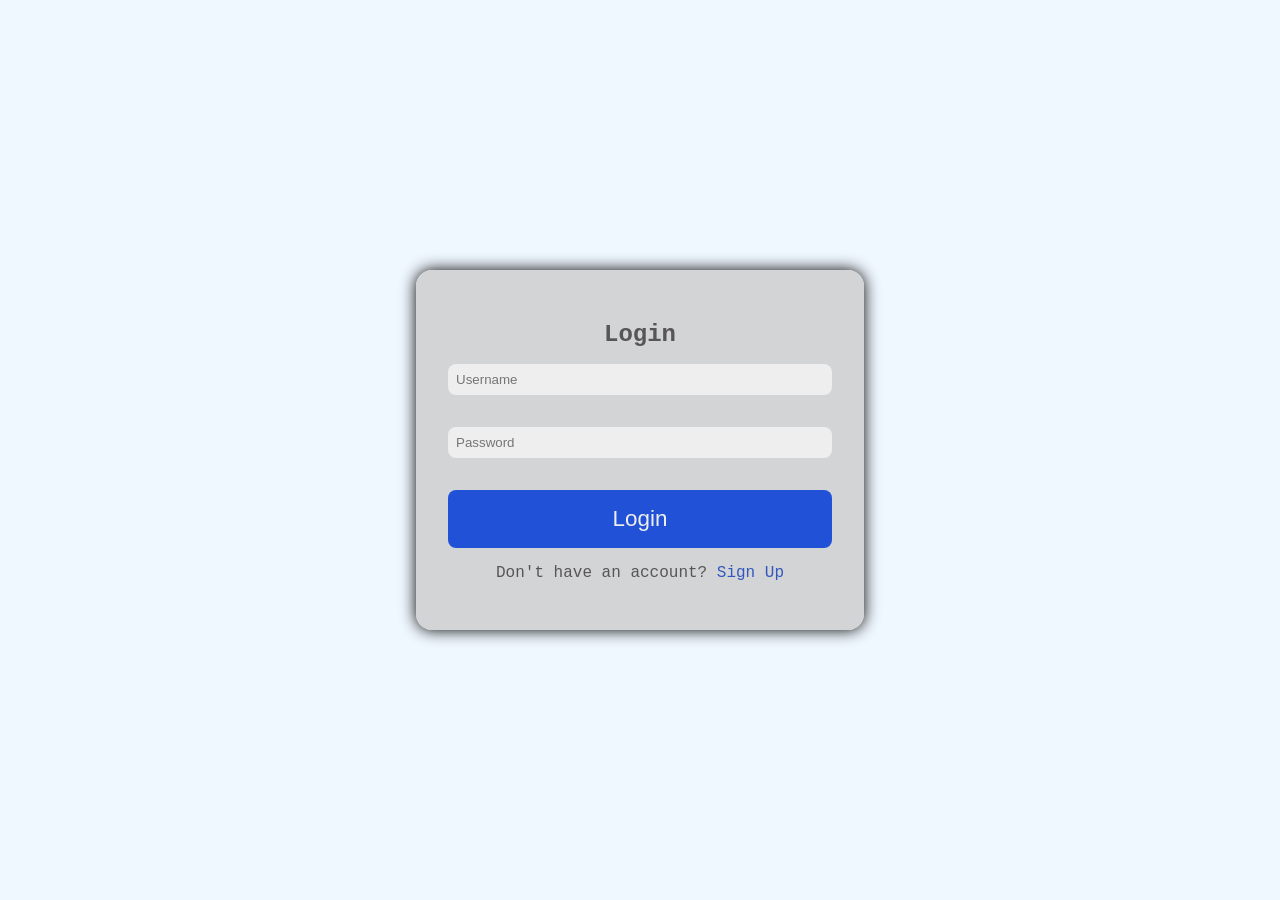
<file: 490project/index.html>
<html>

<head>
    <title>Login</title>
    <link rel="stylesheet" href="login.css">
</head>
<script>

    function HandleLoginResponse(response) {
        var text = JSON.parse(response);
        //	document.getElementById("textResponse").innerHTML = response+"<p>";	
        document.getElementById("textResponse").innerHTML = "response: " + text + "<p>";
    }

    function SendLoginRequest(username, password) {
        var request = new XMLHttpRequest();
        request.open("POST", "login.php", true);
        request.setRequestHeader("Content-Type", "application/x-www-form-urlencoded");
        request.onreadystatechange = function () {

            if ((this.readyState == 4) && (this.status == 200)) {
                HandleLoginResponse(this.responseText);
            }
        }
        //request.send("type=login&uname="+username+"&pword="+password);
    }
</script>



<body>
    <div class="container">
        <div class="form-box" id="login-form">
            <form id="loginForm">
                <h2>Login</h2>

                <input id="username" type="text" name="username" placeholder="Username" required>

                <input id="password" type="password" name="password" placeholder="Password" required>

                <button type="submit">
                    Login
                </button>
            </form>

            <p id="loginMessage"></p>

            <p>
                Don't have an account?
                <a href="signup.html">Sign Up</a>
            </p>
        </div>
    </div>


    <script>
        document.getElementById("loginForm").addEventListener(
            "submit",
            function (event) {

                event.preventDefault();
                console.log("Login button clicked");
                const username =
                    document.getElementById("username").value;

                const password =
                    document.getElementById("password").value;

                const request = new XMLHttpRequest();

                request.open(
                    "POST",
                    "login.php",
                    true
                );

                request.setRequestHeader(
                    "Content-Type",
                    "application/x-www-form-urlencoded"
                );

                request.onreadystatechange = function () {

                    if (
                        this.readyState === 4 &&
                        this.status === 200
                    ) {
                        const response =
                            JSON.parse(this.responseText);

                        if (response.success) {
                            window.location.href =
                                "home.php";
                        }
                        else {
                            document.getElementById(
                                "loginMessage"
                            ).textContent =
                                response.message;
                        }
                    }
                };

                request.send(
                    "type=login" +
                    "&username=" +
                    encodeURIComponent(username) +
                    "&password=" +
                    encodeURIComponent(password)
                );
            }
        );
    </script>

    <script>
        //SendLoginRequest("kehoed","12345");
    </script>



</body>

</html>
</file>
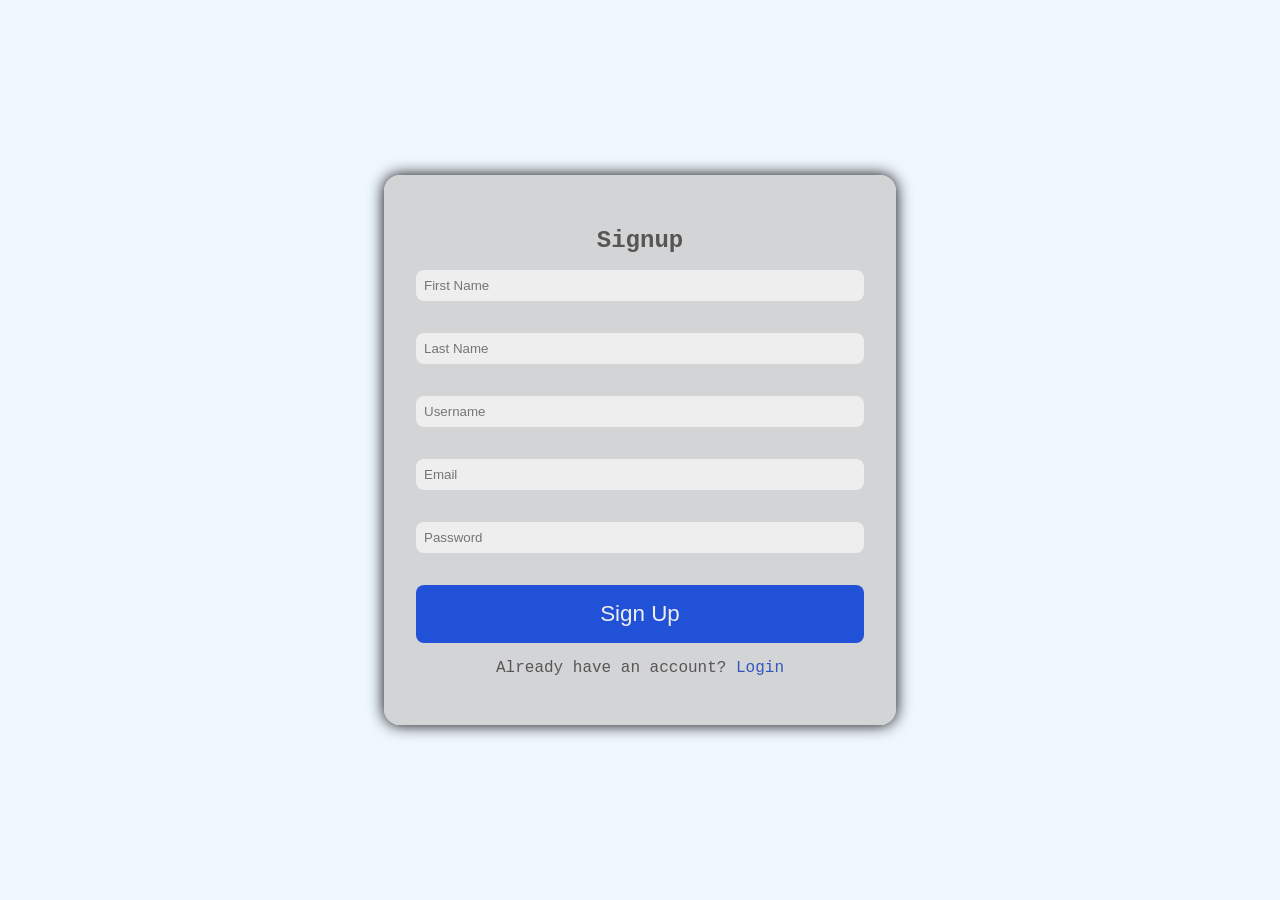
<file: 490project/signup.html>
<html>

<head>
    <title>Sign Up</title>
    <link rel="stylesheet" href="login.css">
</head>

<div class="form-box" id="signup-form">
    <form id="signupForm" action="">
        <h2>Signup</h2>
        <input id="first_name" type="text" name="firstName" placeholder="First Name" required>
        <input id="last_name" type="text" name="lastName" placeholder="Last Name" required>
        <input id="username" type="text" name="username" placeholder="Username" required>
        <input id="email" type="email" name="email" placeholder="Email" required>
        <input id="password" type="password" name="password" placeholder="Password" required>
        <button type="submit" name="signup">Sign Up</button>
    </form>

    <script>
        document.getElementById("signupForm").addEventListener("submit", function (event) {
            event.preventDefault();

            var first_name = document.getElementById("first_name").value;
            var last_name = document.getElementById("last_name").value;
            var username = document.getElementById("username").value;
            var email = document.getElementById("email").value;
            var password = document.getElementById("password").value;

            var request = new XMLHttpRequest();

            request.open("POST", "login.php", true);

            request.setRequestHeader(
                "Content-Type",
                "application/x-www-form-urlencoded"
            );
            request.onreadystatechange = function () {

                if (
                    this.readyState === 4 &&
                    this.status === 200
                ) {

                    const response =
                        JSON.parse(this.responseText);

                    if (response.success) {

                        alert(
                            "Registration successful"
                        );

                        window.location.href =
                            "index.html";
                    }
                    else {

                        alert(response.message);
                    }
                }
            };

            request.send(
                "type=register"
                +
                "&first_name="
                +
                encodeURIComponent(first_name)
                +
                "&last_name=" + encodeURIComponent(last_name)
                +
                "&username=" + encodeURIComponent(username)
                +
                "&email=" + encodeURIComponent(email)
                +
                "&password=" + encodeURIComponent(password)
            );

        });   
    </script>


    <p>Already have an account? <a href="index.html">Login</a></p>

</div>

</html>
</file>
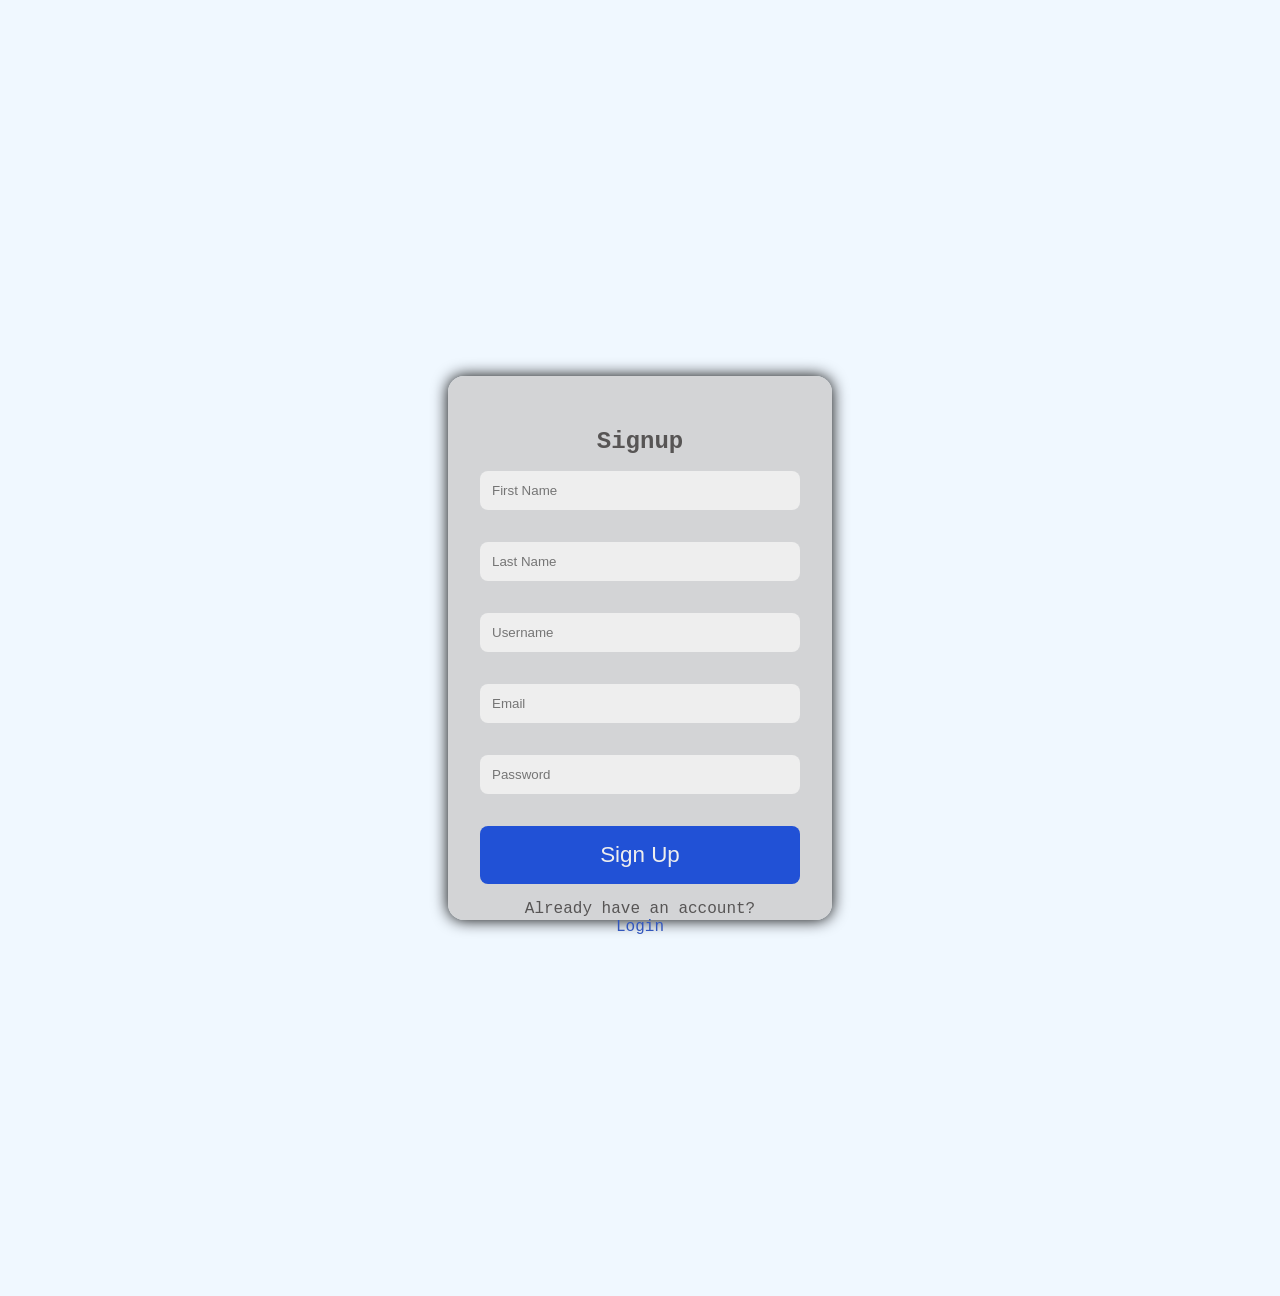
<file: sample/signup.html>
<html>

<head>
    <title>Sign Up</title>
    <link rel="stylesheet" href="login.css">
</head>

<div class="form-box" id="signup-form">
    <form id="signupForm" action="">
        <h2>Signup</h2>
        <input id="first_name" type="text" name="firstName" placeholder="First Name" required>
        <input id="last_name" type="text" name="lastName" placeholder="Last Name" required>
        <input id="username" type="text" name="username" placeholder="Username" required>
        <input id="email" type="email" name="email" placeholder="Email" required>
        <input id="password" type="password" name="password" placeholder="Password" required>
        <button type="submit" name="signup">Sign Up</button>
    </form>

    <script>
        document.getElementById("signupForm").addEventListener("submit", function (event) {
            event.preventDefault();

            var first_name = document.getElementById("first_name").value;
            var last_name = document.getElementById("last_name").value;
            var username = document.getElementById("username").value;
            var email = document.getElementById("email").value;
            var password = document.getElementById("password").value;

            var request = new XMLHttpRequest();

            request.open("POST", "login.php", true);

            request.setRequestHeader(
                "Content-Type",
                "application/x-www-form-urlencoded"
            );

            request.onreadystatechange = function () {

                if (this.readyState == 4 && this.status == 200) {
                    console.log(this.responseText);
                }
            };

            request.send(
                "type=signup"
                +
                "&username=" + encodeURIComponent(username)
                +
                "&password=" + encodeURIComponent(password)
                +
                "&first_name=" + encodeURIComponent(first_name)
                +
                "&last_name=" + encodeURIComponent(last_name)
                +
                "&email=" + encodeURIComponent(email)
            );


        }); 
    </script>


    <p>Already have an account? <a href="index.html">Login</a></p>

</div>

</html>
</file>
<file: 490project/login.css>
* {
    box-sizing: border-box;
}

body {
    font-family: 'Courier New', Courier, monospace;
    margin: 0;
    display: flex;
    justify-content: center;
    align-items: center;
    min-height: 100vh;
    background-color: aliceblue;
    color: rgb(87, 85, 85);
}

.container {
    width: 90%;
    max-width: 28rem;
}

.form-box {
    align-self: center;
    padding: 2rem;
    background-color: #cccc;
    border-radius: 1rem;
    box-shadow: 0 0 1rem black;
}

#login-form {
    width: 100%;
}

#signup-form {
    width: 40%;
}

h2 {
    text-align: center;
    margin-bottom: 1rem;
}

input {
    width: 100%;
    padding: 0.5rem;
    background-color: #eee;
    border-radius: 0.5rem;
    border: none;
    outline: none;
    color: black;
    margin-bottom: 2rem;
}

input:focus {
    border: 0.1rem solid blue;
    background-color: white;
}

.firstName {
    display: inline;
}

.lastName {
    display: inline;
}

button {
    width: 100%;
    padding: 1rem;
    background-color: #2151d6;
    color: #eee;
    border-radius: 0.5rem;
    border: none;
    cursor: pointer;
    font-size: 140%;
    transition: 0.5s;
}

button:hover {
    background-color: #6884d3;
}

p {
    text-align: center;
    margin: 1rem;
}

p a {
    color: #3257bd;
    text-decoration: none;
}

p a:hover {
    text-decoration: underline;
}
</file>
<file: sample/login.css>
body {
    font-family: 'Courier New', Courier, monospace;
    display: flex;
    justify-content: center;
    align-items: center;
    min-height: 50vh;
    background-color: aliceblue;
    color: rgb(87, 85, 85);
}

.container {
    margin: 3rem;
}

.form-box {
    align-self: center;
    width: 100%;
    max-width: 20rem;
    max-height: 30rem;
    padding: 2rem;
    margin: 23rem;
    background-color: #cccc;
    border-radius: 1rem;
    box-shadow: 0 0 1rem black;
}

h2 {
    text-align: center;
    margin-bottom: 1rem;
}

input {
    width: 100%;
    padding: 12px;
    background-color: #eee;
    border-radius: 0.5rem;
    border: none;
    outline: none;
    color: black;
    margin-bottom: 2rem;
}

input:focus {
    border: 0.1rem solid blue;
    background-color: white;
}

.firstName {
    display: inline;
}

.lastName {
    display: inline;
}

button {
    width: 100%;
    padding: 1rem;
    background-color: #2151d6;
    color: #eee;
    border-radius: 0.5rem;
    border: none;
    cursor: pointer;
    font-size: 140%;
    transition: 0.5s;
}

button:hover {
    background-color: #6884d3;
}

p {
    text-align: center;
    margin: 1rem;
}

p a {
    color: #3257bd;
    text-decoration: none;
}

p a:hover {
    text-decoration: underline;
}
</file>
